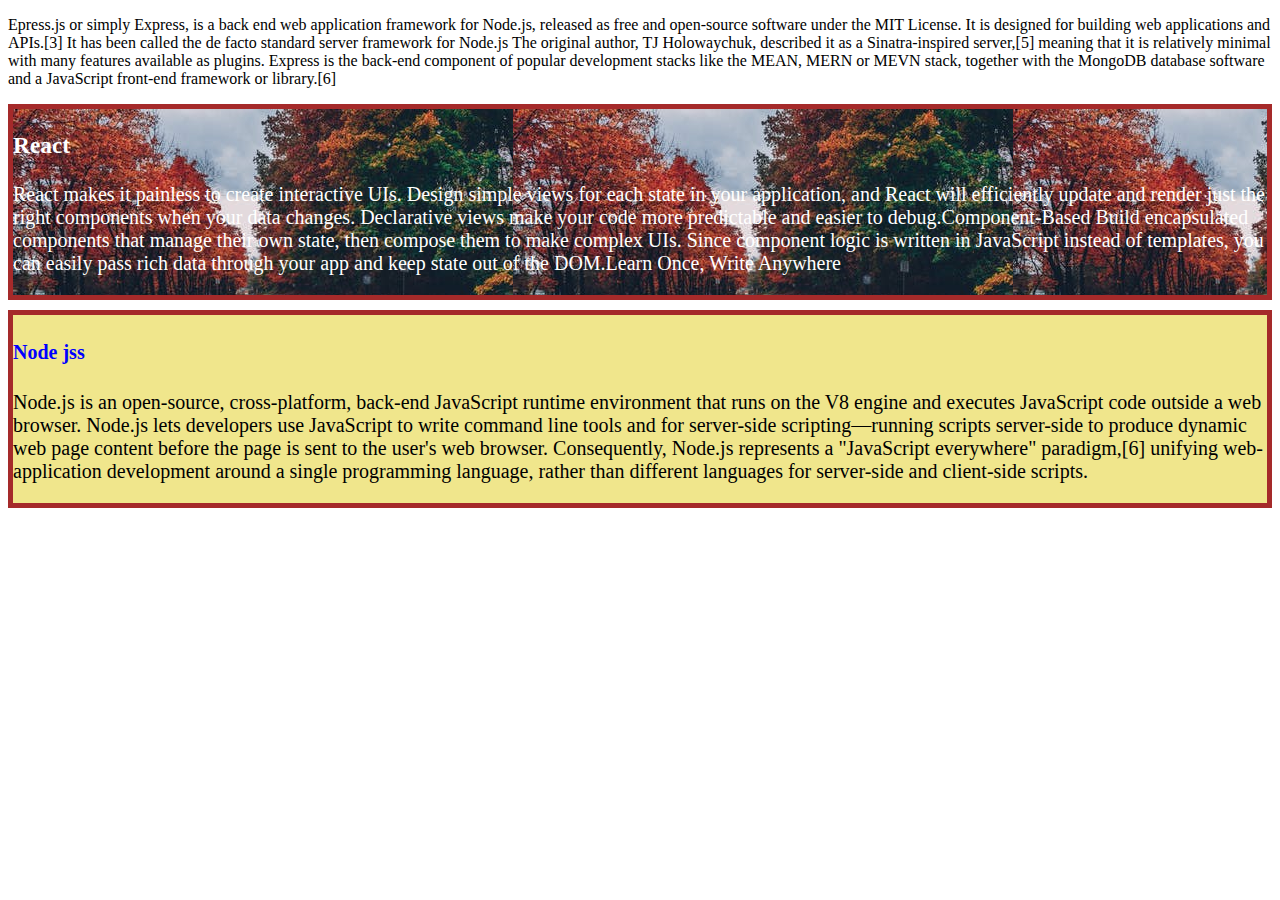
<file: index.html>
<!DOCTYPE html>
<html lang="en">

<head>
    <meta charset="UTF-8">
    <meta http-equiv="X-UA-Compatible" content="IE=edge">
    <meta name="viewport" content="width=device-width, initial-scale=1.0">
    <title>Day 1</title>
    <link rel="stylesheet" href="style.css">
</head>

<body>
    <p class="para">Epress.js or simply Express, is a back end web application framework for Node.js, released as free and
        open-source software under the MIT License. It is designed for building web applications and APIs.[3] It has
        been called the de facto standard server framework for Node.js The original author, TJ Holowaychuk, described it as a Sinatra-inspired server,[5] meaning that it is relatively
        minimal with many features available as plugins. Express is the back-end component of popular development stacks
        like the MEAN, MERN or MEVN stack, together with the MongoDB database software and a JavaScript front-end
        framework or library.[6]</p>
    </div>
    
    <div  class="div" id="di">
        <h3 id="h1">React</h3>
        <p class="para">React makes it painless to create interactive UIs. Design simple views for each state in your application, and React will efficiently update and render just the right components when your data changes.
           Declarative views make your code more predictable and easier to debug.Component-Based Build encapsulated components that manage their own state, then compose them to make complex UIs.
           Since component logic is written in JavaScript instead of templates, you can easily pass rich data through your app and keep state out of the DOM.Learn Once, Write Anywhere
        </p>
    </div>
    <div  class="div">  
        <h4 class="h"><strong>Node jss</strong></h4>
        <p class="para">Node.js is an open-source, cross-platform, back-end JavaScript runtime environment that runs on the V8 engine and executes JavaScript code outside a web browser. Node.js lets developers use JavaScript to write command line tools and for server-side scripting—running scripts server-side to produce dynamic web page content before the page is sent to the user's web browser. Consequently, Node.js represents a "JavaScript everywhere" paradigm,[6] unifying web-application development around a single programming language, 
            rather than different languages for server-side and client-side scripts.</p>
    </div>        
        </body>

</html>
</file>
<file: style.css>
h2
{
    color: blueviolet
}

ul,li
{
    font-size: 20px;
    font-family: 'Times New Roman', Times, serif; 

}


.div
{
    font-size: 20px;
    background-color: khaki;
    /* border: lemonchiffon; */
    border: 5px solid brown;
    margin-top: 10px;
    
}
.h
{
    color: blue;
}

.li
{
    background-color: mediumaquamarine;
    padding:10px;
}

#di
{
    background-image: url(./pexels-photo-1563356.jpeg);
    color:#fff;
    
}
</file>
